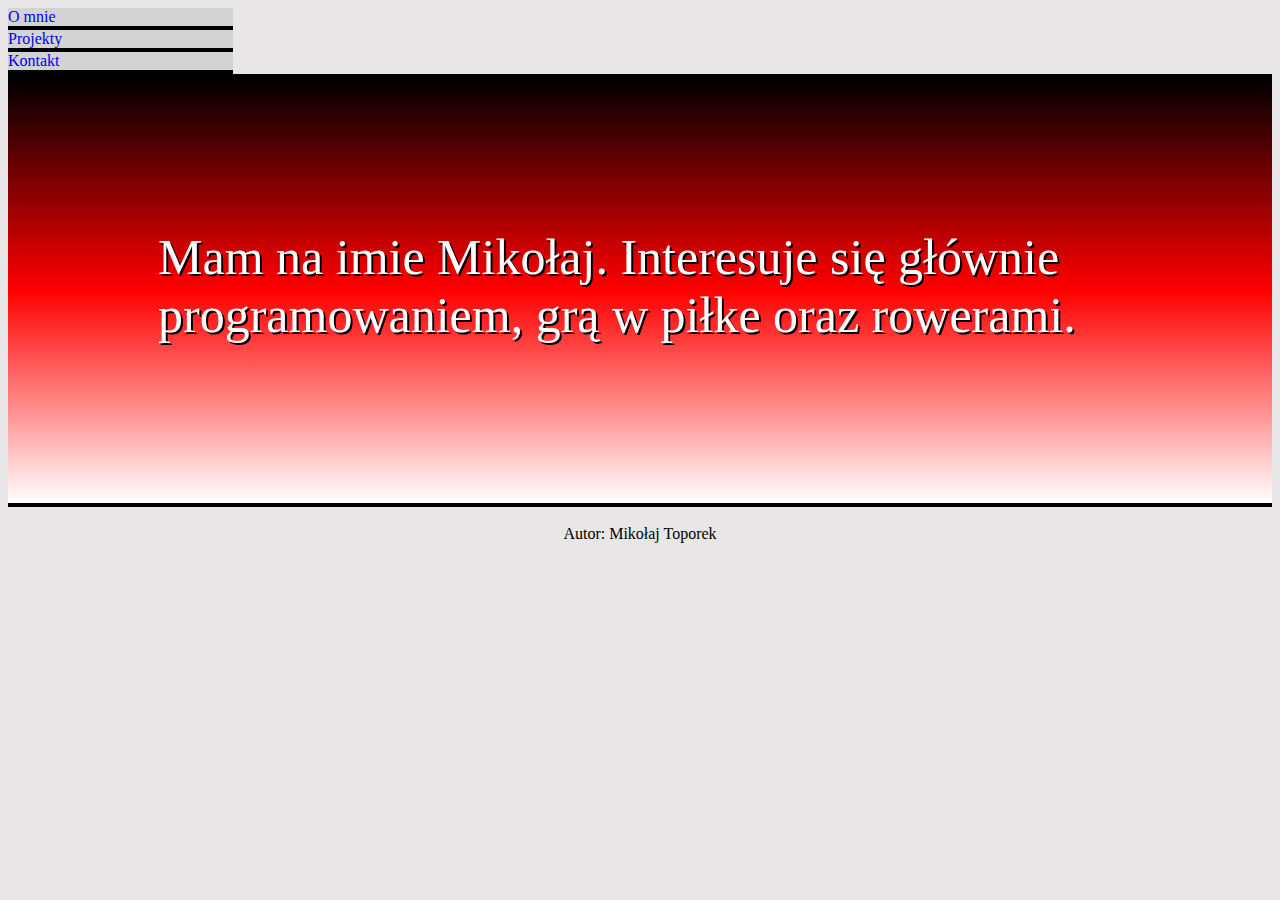
<file: index.html>
<!DOCTYPE html>
<html>
 <head>
<meta charset="utf-8">
<link rel="stylesheet" href="style1.css">
<link rel="icon" href="MTinicjały.png" type="image/png">
 </head>
 <body>
 <nav><a href="index.html">O mnie</a></nav>
 <nav><a href="projekty.html">Projekty</a></nav>
 <nav><a href="kontakt.html">Kontakt</a></nav>
	<main>
	<div id="blok_1">Mam na imie Mikołaj. Interesuje się głównie programowaniem, grą w piłke oraz rowerami.</div>
	</main>
	<br>
	<footer><center>Autor: Mikołaj Toporek<center></footer>
</body>
</html>
</file>
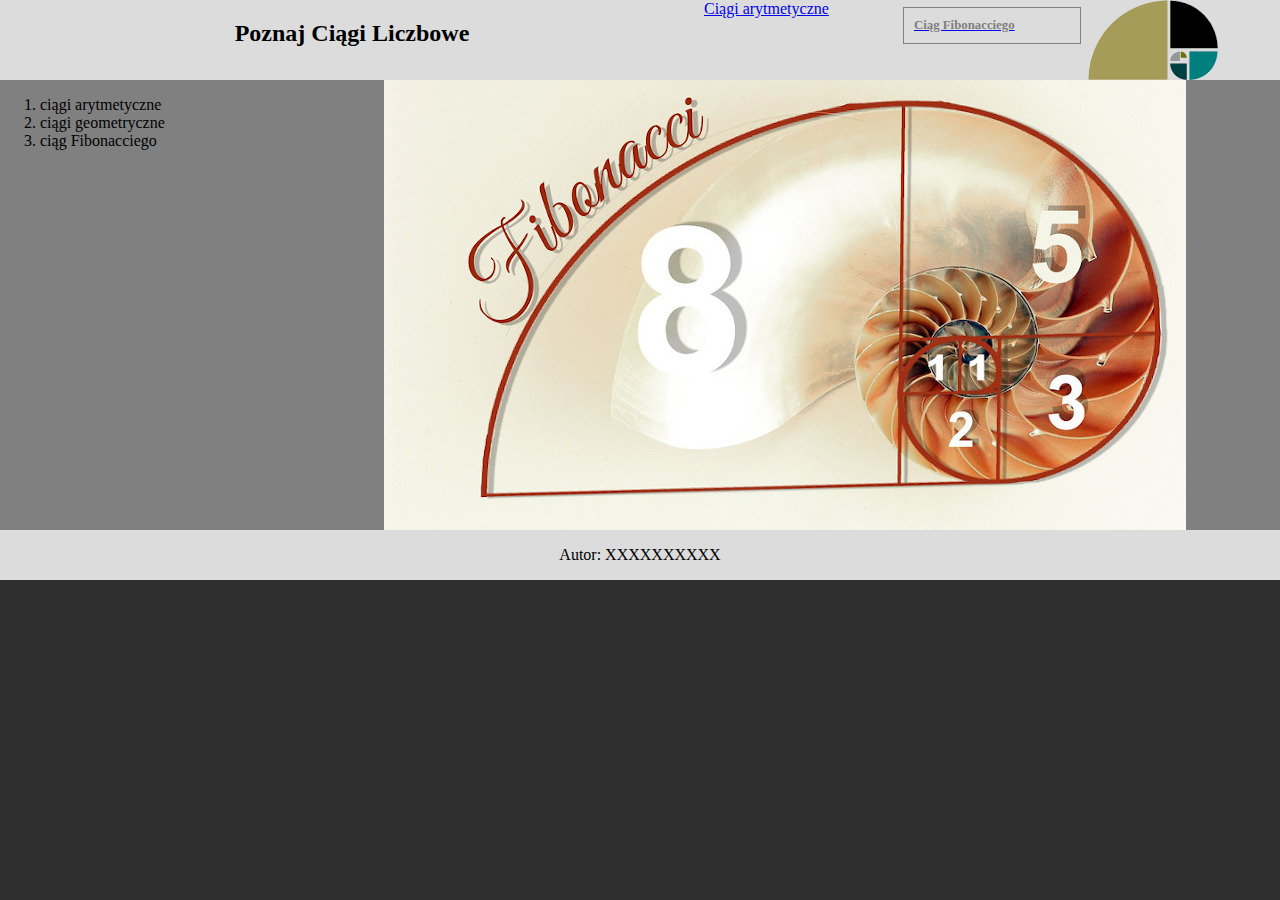
<file: fib.html>
<!DOCTYPE html>
<html lang="pl">
<head>
	<meta charset="utf-8"/>
	<title>Ciągi liczbowe</title>
	<link rel="stylesheet" type="text/css" href="stylfib.css"/>
</head>
<body>
	<div>
		<div id="BG1">
			<h2>Poznaj Ciągi Liczbowe</h2>
		</div>
		<div id="BG2">
			<a href="liczby.html">Ciągi arytmetyczne</a>
		</div>
		<div id="BG3">
			<a href="fib.html"><h5>Ciąg Fibonacciego</h5></a>
		</div>
		<div id="BG4">
			<img src="obraz1.png" alt="Fibonacci"/>
		</div>
	</div>
	
	<div>
		<div id="GL">
			<ol>
				<li>ciągi arytmetyczne</li>
				<li>ciągi geometryczne</li>
				<li>ciąg Fibonacciego</li>
			</ol>
		</div>
		<div id="GP">
			<img src="obraz2.jpg" alt="Fibonacci"/>
		</div>
	</div>
	
	<div id="ST">
		<p>Autor: XXXXXXXXXX</p>
	</div>
</body>
</html>
</file>
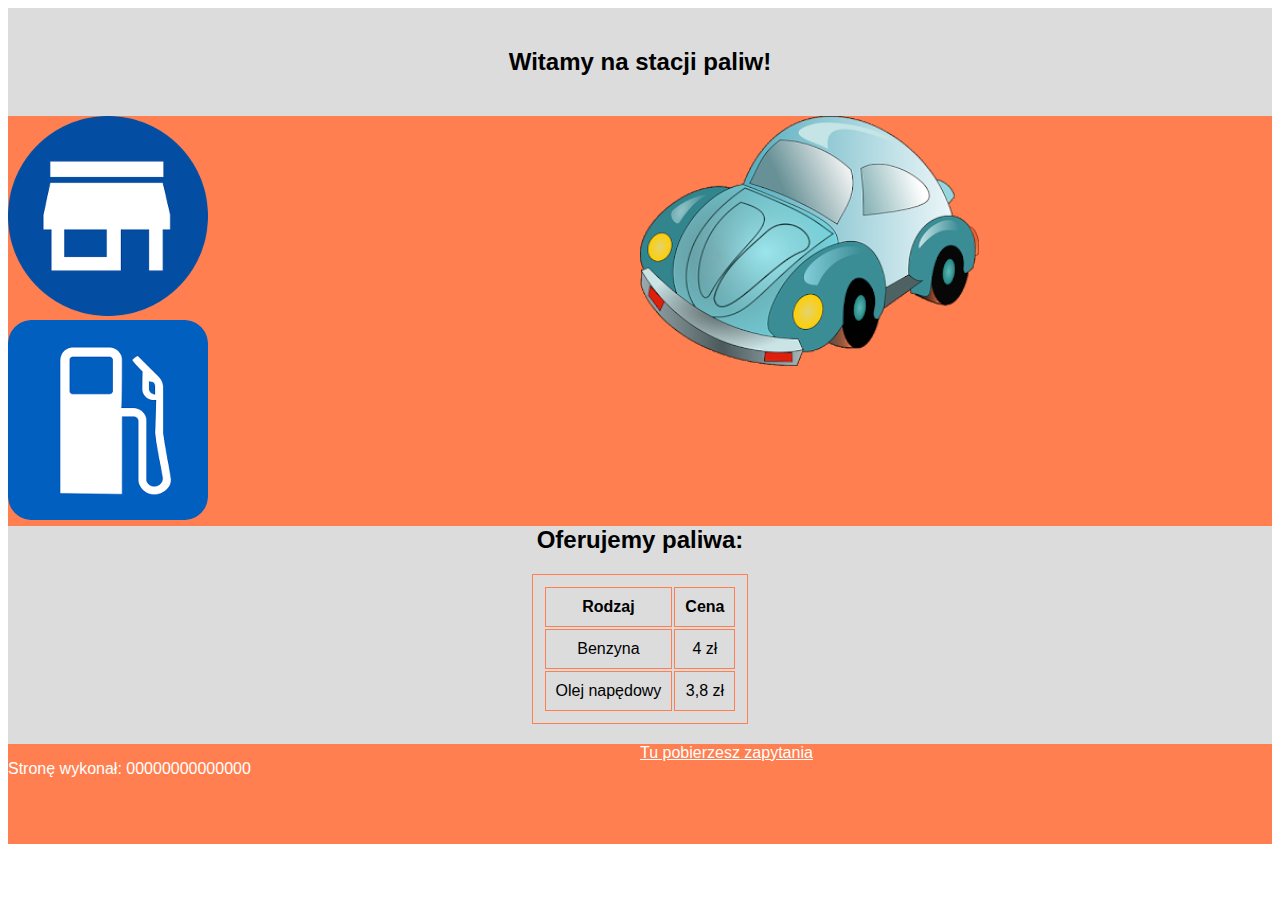
<file: indexpaliwo.html>
<!DOCTYPE html>
<html>
 <head>
  <meta charset="utf-8">
  <title>Nasza stacja paliw</title>
  <link rel="stylesheet" href="styl4.css">
 </head>
 <body>
  <header>
   <h2>Witamy na stacji paliw!</h2>
  </header>
  <section id="l">
	<a href="index.html"><img src="home.png"></a><br>
	<a href="kalkulacja.html"><img src="znak.png"></a>
  </section>
  <section id="p">
	<img src="samochod.png" alt="grafika: samochód">
  </section>
  <section id="g">
	<h2>Oferujemy paliwa:</h2>
	<table>
	<tr>
		<th>Rodzaj</th><th>Cena</th>
	</tr>
	<tr>
		<td>Benzyna</td><td>4 zł</td>
	</tr>
	<tr>
		<td>Olej napędowy</td><td>3,8 zł</td>
	</tr>
	</table>
  </section>
  <section id="dl">
	<p>Stronę wykonał: 00000000000000</p>
  </section>
  <section id="dp">
	<a id="plik" href="kwerendy.txt">Tu pobierzesz zapytania</a>
  </section>
 </body>
</html>
</file>
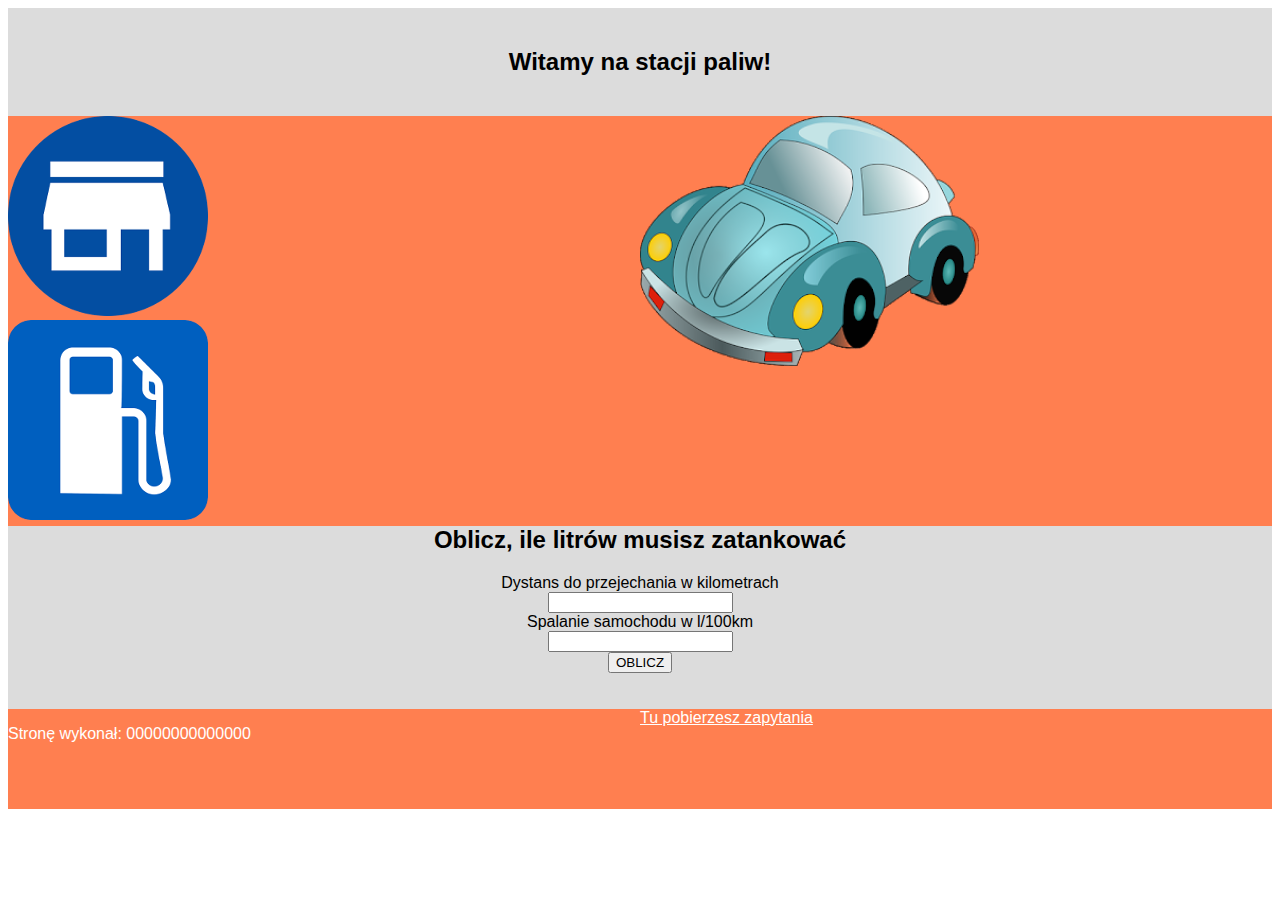
<file: kalkulacja.html>
<!DOCTYPE html>
<html>
 <head>
  <meta charset="utf-8">
  <title>Nasza stacja paliw</title>
  <link rel="stylesheet" href="styl4.css">
 </head>
 <body>
  <header>
   <h2>Witamy na stacji paliw!</h2>
  </header>
  <section id="l">
	<a href="index.html"><img src="home.png"></a><br>
	<a href="kalkulacja.html"><img src="znak.png"></a>
  </section>
  <section id="p">
	<img src="samochod.png" alt="grafika: samochód">
  </section>
  <section id="g">
	<h2>Oblicz, ile litrów musisz zatankować</h2>
	Dystans do przejechania w kilometrach<br>
	<input type="number" id="a"><br>
	Spalanie samochodu w l/100km<br>
	<input type="number" id="b"><br>
	<input type="button" value="OBLICZ" onclick="oblicz()">
	<p id="wynik"></p>
  </section>
  <script>
function oblicz(){
 var a = document.getElementById("a").value;
 var b = document.getElementById("b").value;
 var wynik = a * b / 100;
 document.getElementById("wynik").innerHTML = "Potrzebujesz: "+wynik+" litrów paliwa"
}
  </script>
  <section id="dl">
	<p>Stronę wykonał: 00000000000000</p>
  </section>
  <section id="dp">
	<a id="plik" href="kwerendy.txt">Tu pobierzesz zapytania</a>
  </section>
 </body>
</html>
</file>
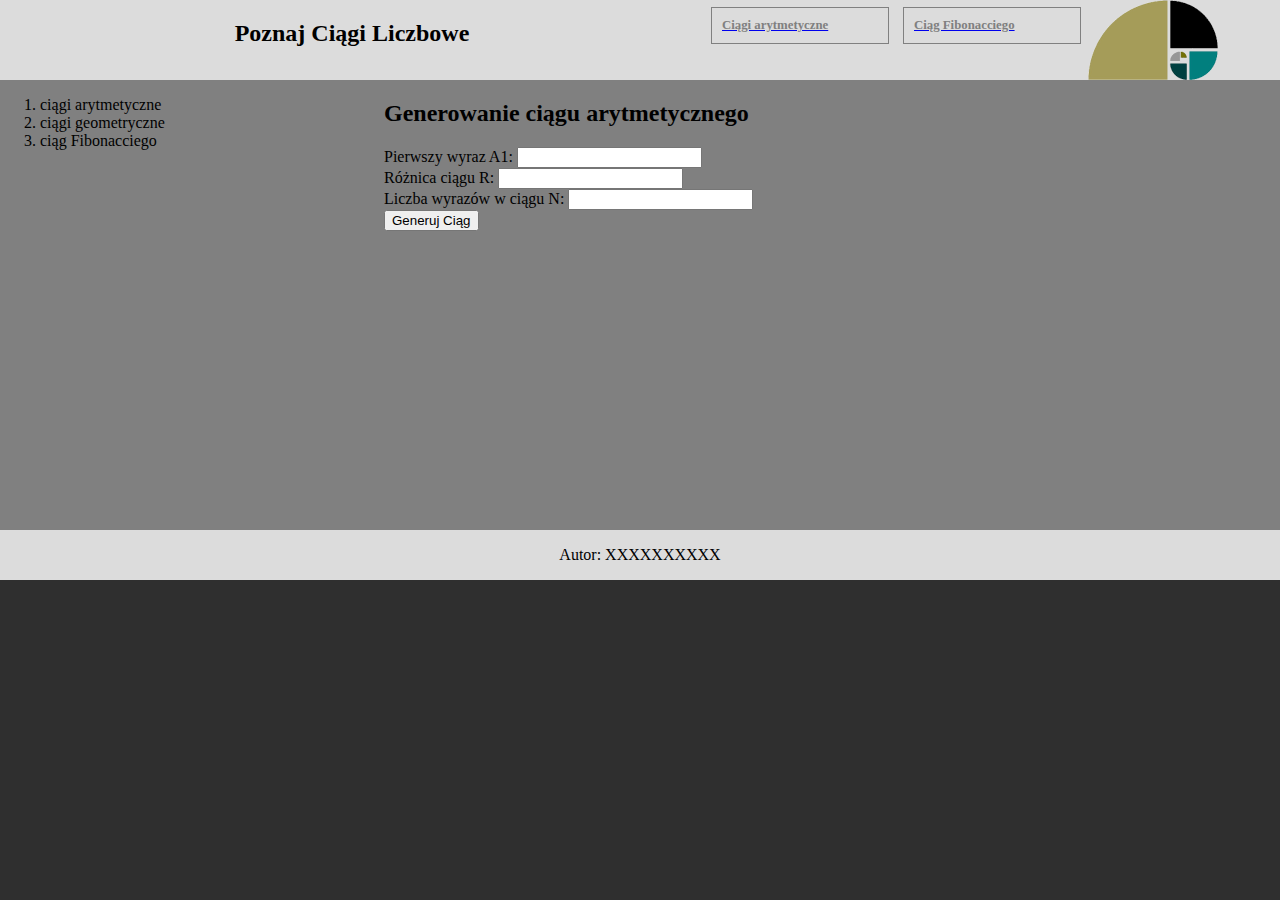
<file: liczby.html>
<!DOCTYPE html>
<html lang="pl">
<head>
	<meta charset="utf-8"/>
	<title>Ciągi liczbowe</title>
	<link rel="stylesheet" type="text/css" href="stylfib.css"/>
	<script>
	function Ciag(A1,R,N){
		A1= parseInt(A1);
		R= parseInt(R);
		N= parseInt(N);
		var Sout = "Cciąg arytmetyczny zawiera wyrazy: ";
		var out;
		window.alert(A1+R+N);
		for (i =0; i < N+1; i++){
				out = A1+i*R;
			
		Sout += ", "+out;
		}
		window.alert(Sout);
		document.getElementById("OUTPUT").innerHTML = Sout;
	}
	</script>
</head>
<body>
	<div>
		<div id="BG1">
			<h2>Poznaj Ciągi Liczbowe</h2>
		</div>
		<div id="BG2">
			<a href="liczby.html"><h5>Ciągi arytmetyczne</</a>
		</div>
		<div id="BG3">
			<a href="fib.html"><h5>Ciąg Fibonacciego</h5></a>
		</div>
		<div id="BG4">
			<img src="obraz1.png" alt="Fibonacci"/>
		</div>
	</div>
	
	<div>
		<div id="GL">
			<ol>
				<li>ciągi arytmetyczne</li>
				<li>ciągi geometryczne</li>
				<li>ciąg Fibonacciego</li>
			</ol>
		</div>
		<div id="GP">
			<h2>Generowanie ciągu arytmetycznego</h2>
			<text style="display:block;">Pierwszy wyraz A1: <input style="display:inline;"id="A1INPT" type="number"/></text>
			<text style="display:block;">Różnica ciągu R: <input style="display:inline;"id="RINPT" type="number"/></text>
			<text style="display:block;">Liczba wyrazów w ciągu N: <input id="NINPT" type="number"/></text>
			<button onclick="Ciag(document.getElementById('A1INPT').value,document.getElementById('RINPT').value,document.getElementById('NINPT').value)">Generuj Ciąg</button>
			<p id="OUTPUT"></p>
		</div>
	</div>
	
	<div id="ST">
		<p>Autor: XXXXXXXXXX</p>
	</div>
</body>
</html>
</file>
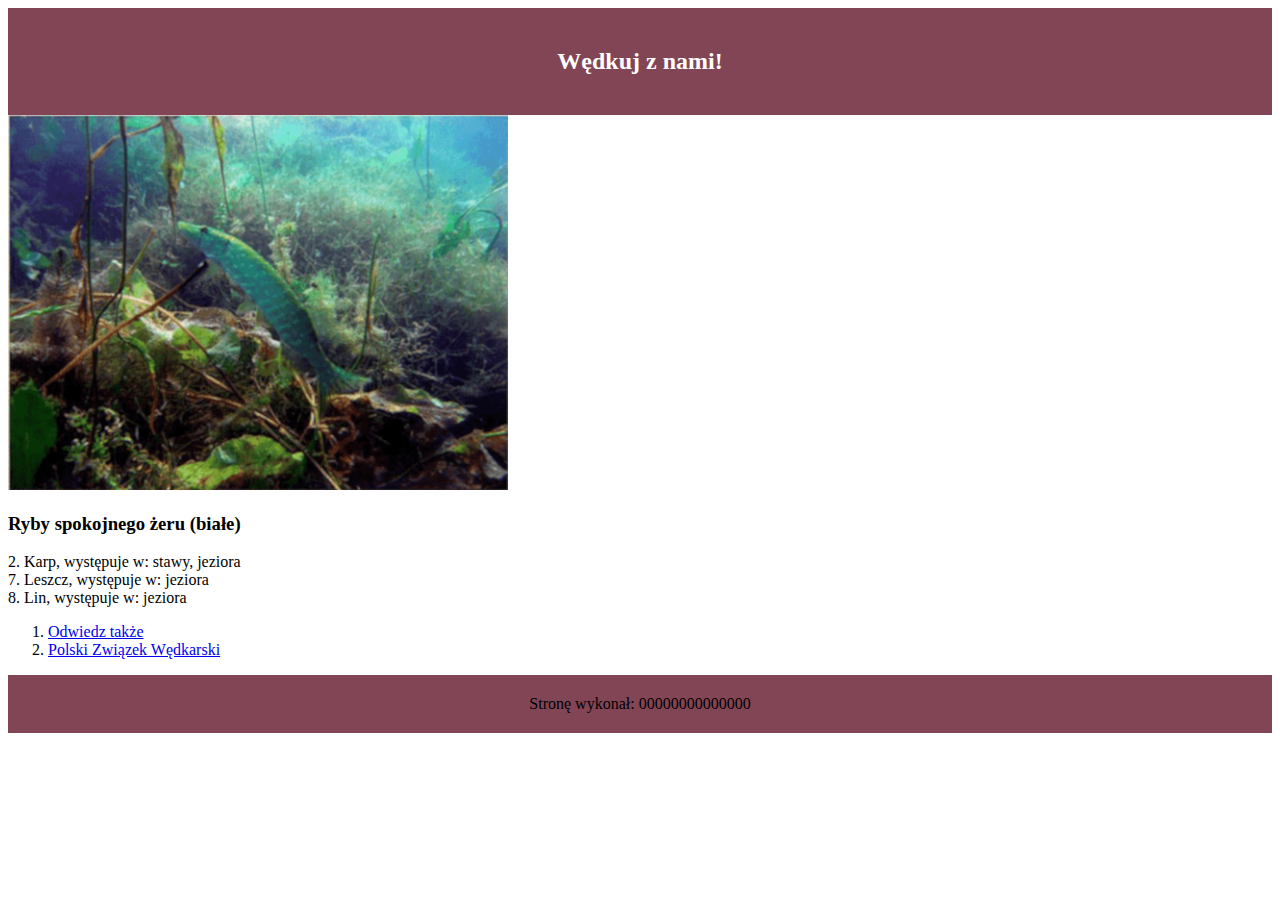
<file: wedkowanie.html>
<!DOCTYPE html>
<html>
 <head>
  <meta charset="utf-8">
  <title>Klub wędkowania</title>
  <link rel="stylesheet" href="styl2.css">
 </head>
 <body>
  <header>
   <h2>Wędkuj z nami!</h2>
  </header>
  <section id="l">
   <img src="ryba2.jpg" alt="szczupak">
  </section>
  <section id="p">
   <h3>Ryby spokojnego żeru (białe)</h3>
    <p>2. Karp, występuje w: stawy, jeziora
	<br>7. Leszcz, występuje w: jeziora
	<br>8. Lin, występuje w: jeziora</p>
   <ol>
	<li><a href="https://wedkuje.pl" target="_blank">Odwiedz także</a></li>
	<li><a href="http://www.pzw.org.pl" target="_blank">Polski Związek Wędkarski</a></li>
   </ol>
  </section>
  <footer>Stronę wykonał: 00000000000000</footer>
 </body>
</html>
</file>
<file: style1.css>
body {
font-family: Segoe UI	;
background-color: #e8e6e6;
}
nav {
	width: 225px;
	border-bottom: 4px solid black;
	background-color: #d3d3d3
}
a {
	text-decoration: none;
}
main {
height: 125px;
	border-top: 4px solid black;
	text-shadow: 2px 2px #000000;
	font-size: 50px;
	color: white;
	padding: 150px;
	background-image: linear-gradient(black, red, white);
	border-bottom: 4px solid black;
}
</file>
<file: stylfib.css>
body{margin:0px;padding:0pfont-family: Verdana, sans-serif; background-color:#2F2F2F;}

#BG1{
	background-color:#DCDCDC;
	width:55%;
	height:80px;
	text-align:center;
	display:inline-block;
	float:left;
}

#BG2{
	background-color:#DCDCDC;
	width:15%;
	height:80px;
	display:inline-block;
	float:left;
}

#BG3{
	background-color:#DCDCDC;
	width:15%;
	height:80px;
	display:inline-block;
	float:left;
}

#BG4{
	background-color:#DCDCDC;
	width:15%;
	height:80px;
	float:left;
	display:inline-block;
}

#GL{
	background-color:#808080;
	width:30%;
	height:450px;
	display:inline-block;
}

#GP{
	background-color: #808080;
	width:70%;
	height:450px;
	display:inline-block;
	float:right;
}

#ST{
	background-color:#DCDCDC;
	text-align:center;
	display:inline-block;
	width:100%;
}

h5{color:#808080; border: solid 1px; border-color: #808080;margin:7px;padding:10px;font-size:80%;}

input{color:gray;}
</file>
<file: styl4.css>
body{
	font-family: Arial;
}
header {
	background: rgb(220,220,220);
	padding: 20px;
	text-align: center;
}
#l {
	background: rgb(255,127,80);
	width: 50%;
	float: left;
	height: 410px;
	color: white;
}
#p {
	background: rgb(255,127,80);
	width: 50%;
	float: left;
	height: 410px;
	color: white;
}
#g {
	background: rgb(220,220,220);
	padding: 20px;
	text-align: center;
}
table, tr, th, td {
	border-style: solid;
	border-width: 1px;
	border-color: rgb(255,127,80);
    margin-left:auto; 
    margin-right:auto; 
	padding: 10px;
	text-align: center;
}
#dl {
	background: rgb(255,127,80);
	color: white;
	width: 50%;
	float: left;
	height: 100px;
}
#dp {
	background: rgb(255,127,80);
	color: white;
	width: 50%;
	float: left;
	height: 100px;
}
#plik {
	color: white;
}
</file>
<file: styl2.css>
body {
font-family: Georgia;
}
header{
background: #824555;
color: white;
text-align: center;
padding: 20px;
}
.pg12 {
background: #A26475;
color: white;
width: 30%;
height: 300px;
float: left;
}
.pg3 {
background: #A26475;
color: white;
width: 40%;
height: 300px;
text-align: right;
float: left; 
}
main {
background: #F0EAA2;
padding: 50px;
clear: both;
}
footer {
background: #824555;
text-align: center;
padding: 20px;
}
table, tr, th, td, {
border: 2px solid 469293A;
padding: 7px;
border-collapse: collapse;
}
ul {
list-style: square;
}
#red {
background: red;
}
#green {
background: green;
}
#blue{
background: blue;
}
</file>
